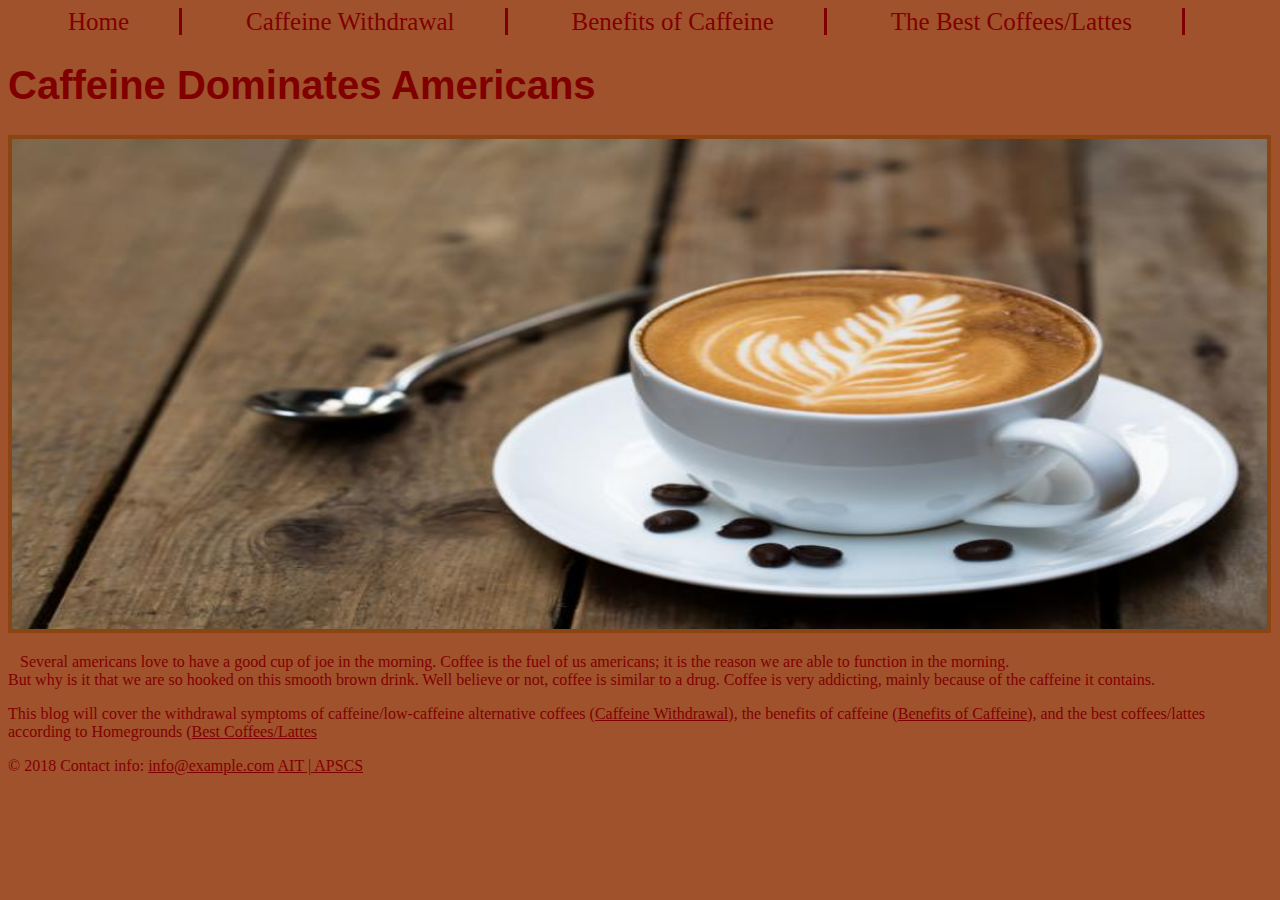
<file: index.html>
<!DOCTYPE html>

<html>
  <head>
    <title>Caffeine Dominates Americans</title>
    <link rel="stylesheet" type="text/css" href="style.css">
  </head>
  <body>
	<ul class="home">
<li class="nav"><a href="index.html">Home</a></li>
<li class="nav"><a href ="Withdrawal.html">Caffeine Withdrawal</a></li>
<li class="nav"><a href="Benefits.html">Benefits of Caffeine</a></li>
<li class="nav"><a href="Best.html">The Best Coffees/Lattes</a></li>
</ul class="home">

    <h1>Caffeine Dominates Americans</h1>
    <img id="coffee" src="Images\coffee.jpg">
    <p>&nbsp;&nbsp;&nbsp;Several americans love to have a good cup of joe in the morning. Coffee
      is the fuel of us americans; it is the reason we are able to function in
      the morning.<br/> But why is it that we are so hooked on this smooth brown drink.
      Well believe or not, coffee is similar to a drug. Coffee is very addicting, mainly
      because of the caffeine it contains.</p>

      <p>This blog will cover the withdrawal symptoms of caffeine/low-caffeine alternative coffees
(<a href="Withdrawal.html">Caffeine Withdrawal</a>), the benefits of caffeine
(<a href="Benefits.html">Benefits of Caffeine</a>), and the best coffees/lattes according to Homegrounds (<a href="Best.html">Best Coffees/Lattes</a></p>

  </body>
  <footer>
    <p>&copy 2018 Contact info: <a href= "info@example.com">info@example.com</a>
    <a href= "https://www.ucvts.tec.nj.us/domain/16#calendar4326/20181008/month | APSCS">AIT | APSCS</a></p>
  </footer>
</html>
</file>
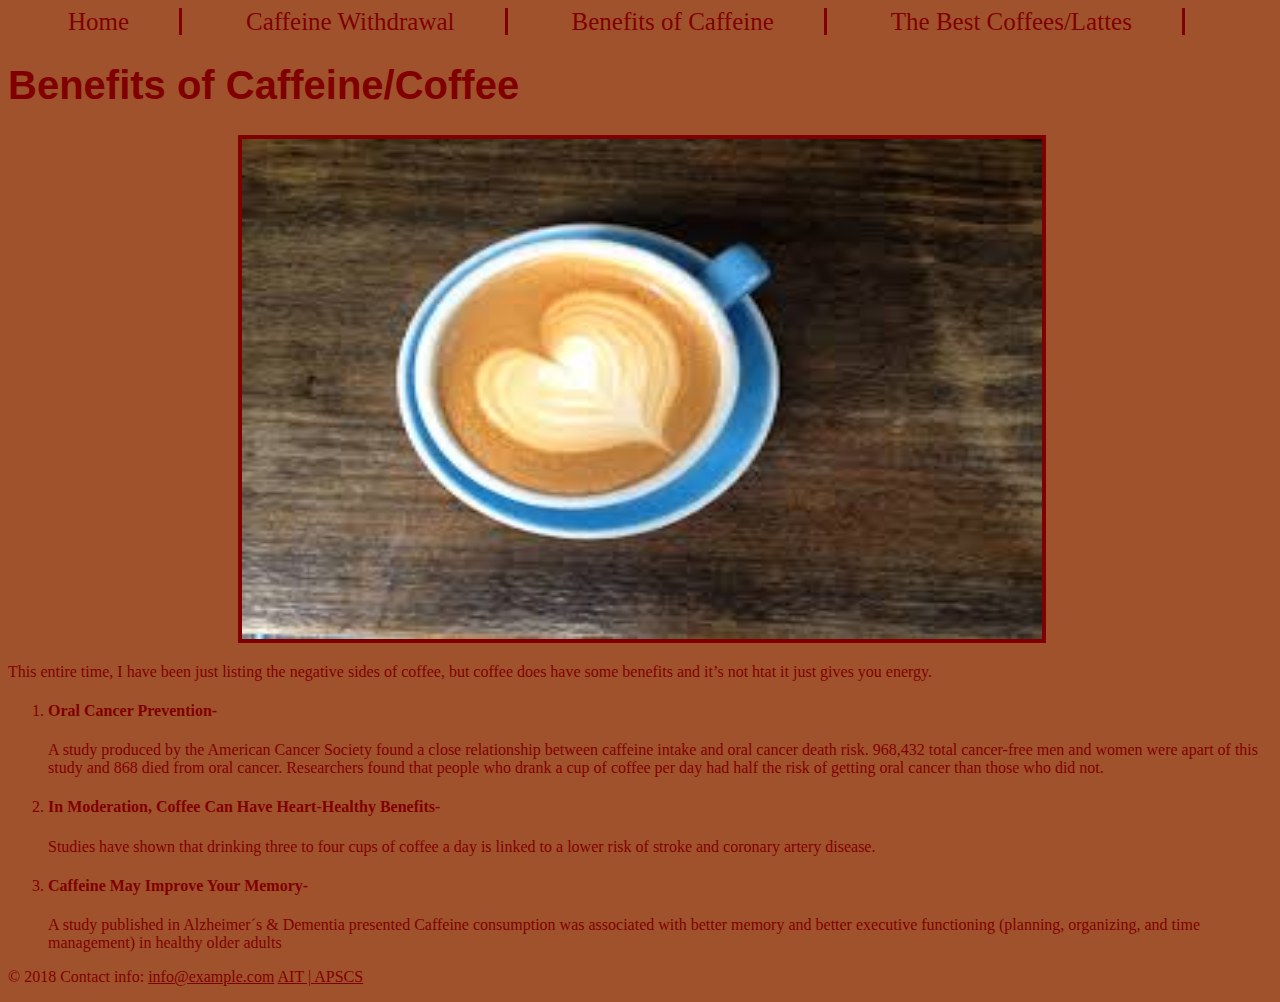
<file: Benefits.html>
<!DOCTYPE html>

<html>
<head>
<title>Benefits of Caffeine/Coffee</title>
<link rel="stylesheet" type="text/css" href="style.css">
</head>
<body>
<ul class="home">
<li class="nav"><a href="index.html">Home</a></li>
<li class="nav"><a href="Withdrawal.html">Caffeine Withdrawal</a></li>
<li class="nav"><a href="Benefits.html">Benefits of Caffeine</a></li>
<li class="nav"><a href="Best.html">The Best Coffees/Lattes</a></li>
</ul class="home">
<h1>Benefits of Caffeine/Coffee</h1>
<img id="heart" src="Images\download (7).jpeg">
 <p>This entire time, I have been just listing the negative sides of coffee, but
      coffee does have some benefits and it’s not htat it just gives you energy.</p>
      <ol>
	<li><h4>Oral Cancer Prevention-</h4>A study produced by the American Cancer Society
    found a close relationship between caffeine intake and oral cancer death risk. 968,432
    total cancer-free men and women were apart of this study and 868 died from oral cancer.
    Researchers found that people who drank a cup of coffee per day had half the risk of getting
    oral cancer than those who did not.</li>
	<li><h4>In Moderation, Coffee Can Have Heart-Healthy Benefits-</h4>Studies have shown that drinking
    three to four cups of coffee a day is linked to a lower risk of stroke and coronary artery disease.</li>
<li><h4>Caffeine May Improve Your Memory-</h4>A study published in Alzheimer´s & Dementia presented
  Caffeine consumption was associated with better memory and better executive functioning (planning, organizing, and time management) in healthy older adults</li>
</ol>
  </body>
  <footer>
    <p>&copy 2018 Contact info: <a href= "info@example.com">info@example.com</a>
    <a href= "https://www.ucvts.tec.nj.us/domain/16#calendar4326/20181008/month | APSCS">AIT | APSCS</a></p>
  </footer>
  </html>
</file>
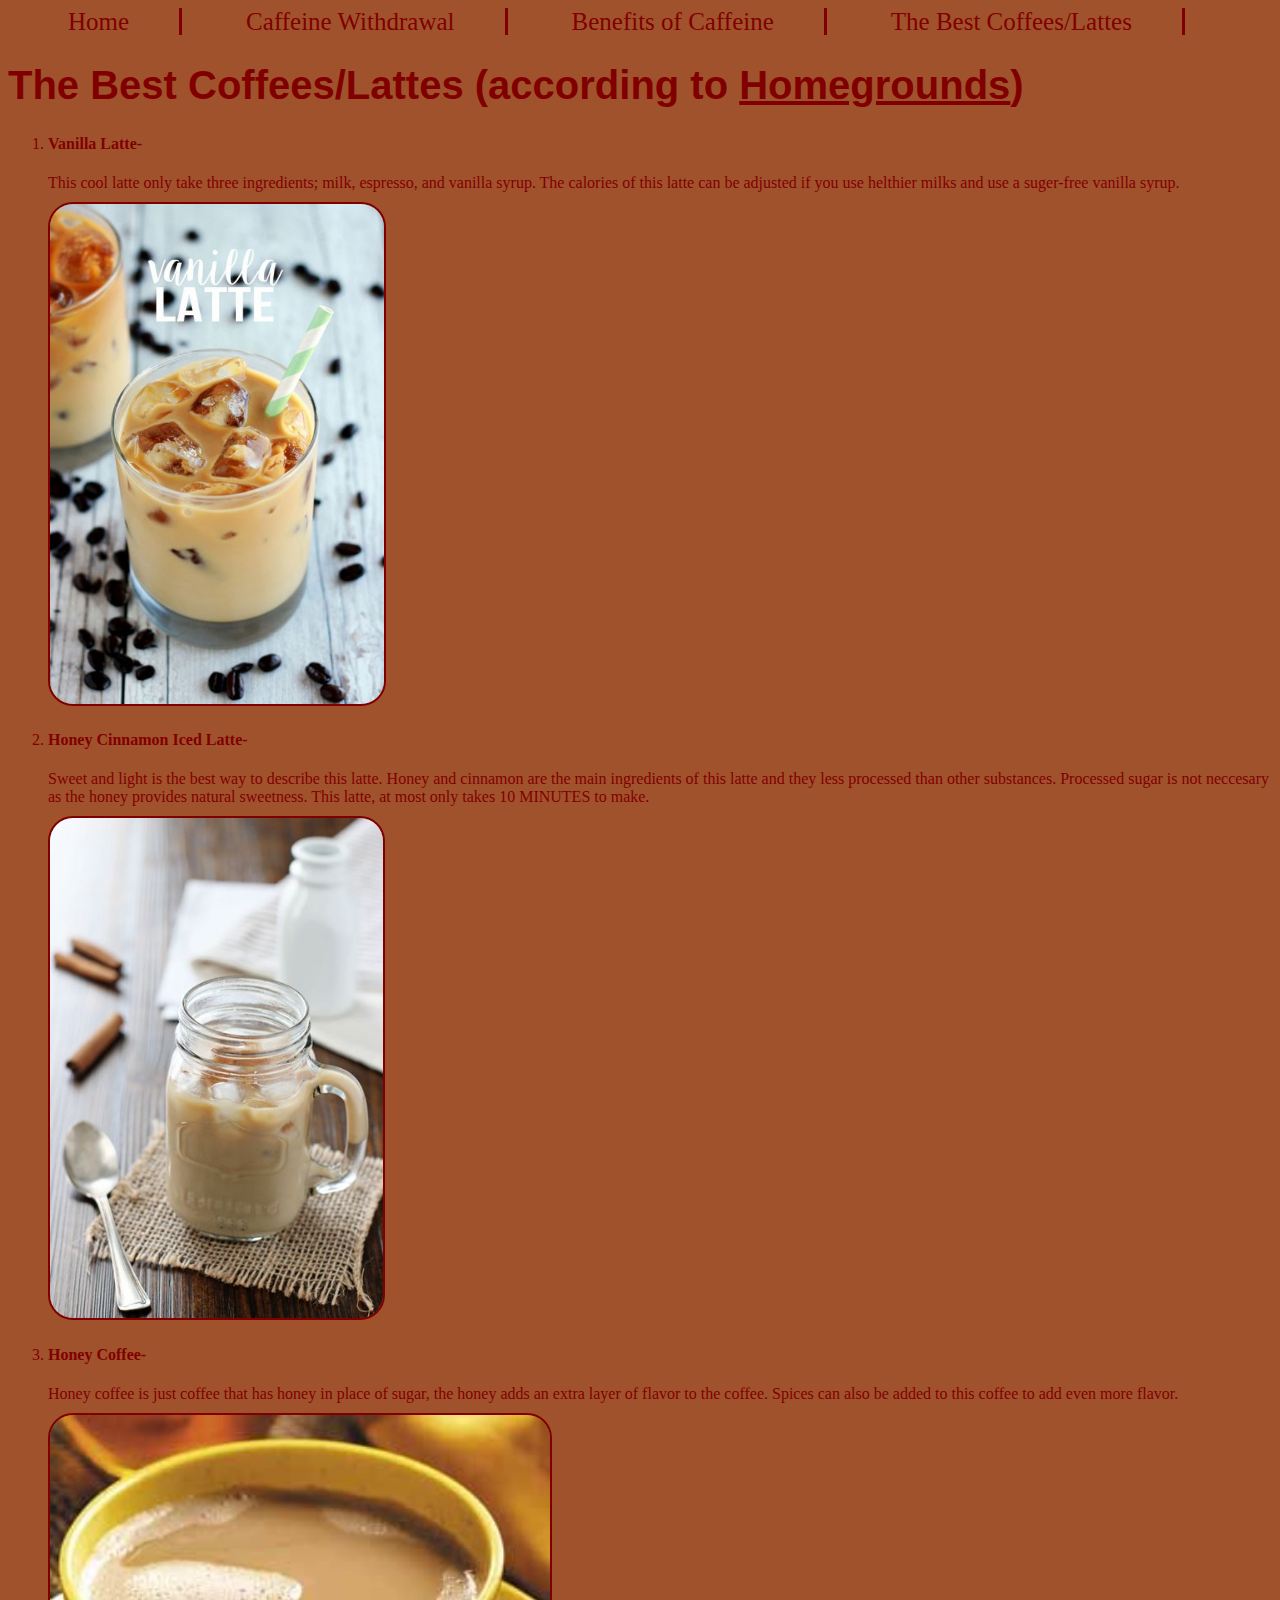
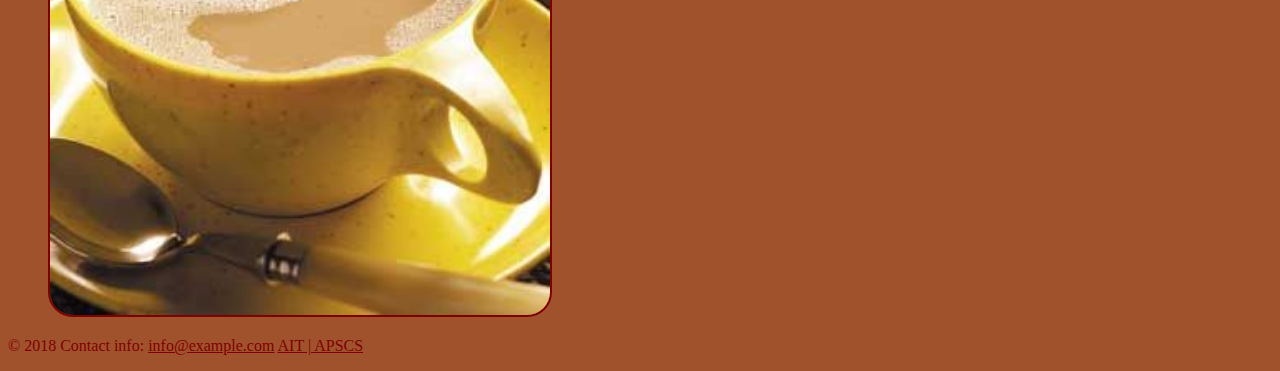
<file: Best.html>
<!DOCTYPE html>

<html>
<head>
<title>The Best Coffees/Lattes</title>
<link rel="stylesheet" type="text/css" href="style.css">
</head>
<body>
<ul class="home">
<li class="nav"><a href="index.html">Home</a></li>
<li class="nav"><a href ="Withdrawal.html">Caffeine Withdrawal</a></li>
<li class="nav"><a href="Benefits.html">Benefits of Caffeine</a></li>
<li class="nav"><a href="Best.html">The Best Coffees/Lattes</a></li>
</ul class="home">

<h1>The Best Coffees/Lattes (according to <a href="https://www.homegrounds.co/healthy-coffee-recipes/">Homegrounds</a>)</h1>

<ol>
  <li><h4>Vanilla Latte-</h4>This cool latte only take three ingredients; milk, espresso,
  and vanilla syrup. The calories of this latte can be adjusted if you use helthier milks and use a suger-free vanilla syrup. <img id="bestcoffees"
	 src="Images\Luscious-Latte.jpg"></li>

	<li><h4>Honey Cinnamon Iced Latte-</h4> Sweet and light is the best way to describe this
  latte. Honey and cinnamon are the main ingredients of this latte and they less processed than other substances. Processed sugar
  is not neccesary as the honey provides natural sweetness. This latte, at most only takes 10 MINUTES to make.<br/><img id="bestcoffees"
	src="Images\Sugar-and-Spice.jpg"></li>

	<li><h4>Honey Coffee-</h4> Honey coffee is just coffee that has honey in place of sugar,
  the honey adds an extra layer of flavor to the coffee. Spices can also be added to this coffee to add even more flavor.<img id="bestcoffees"
	src="Images\Bit-O’-Honey.jpg"></li>
  </ol>

  </body>
  <footer>
    <p>&copy 2018 Contact info: <a href= "info@example.com">info@example.com</a>
    <a href= "https://www.ucvts.tec.nj.us/domain/16#calendar4326/20181008/month | APSCS">AIT | APSCS</a></p>
  </footer>
  </html>
</file>
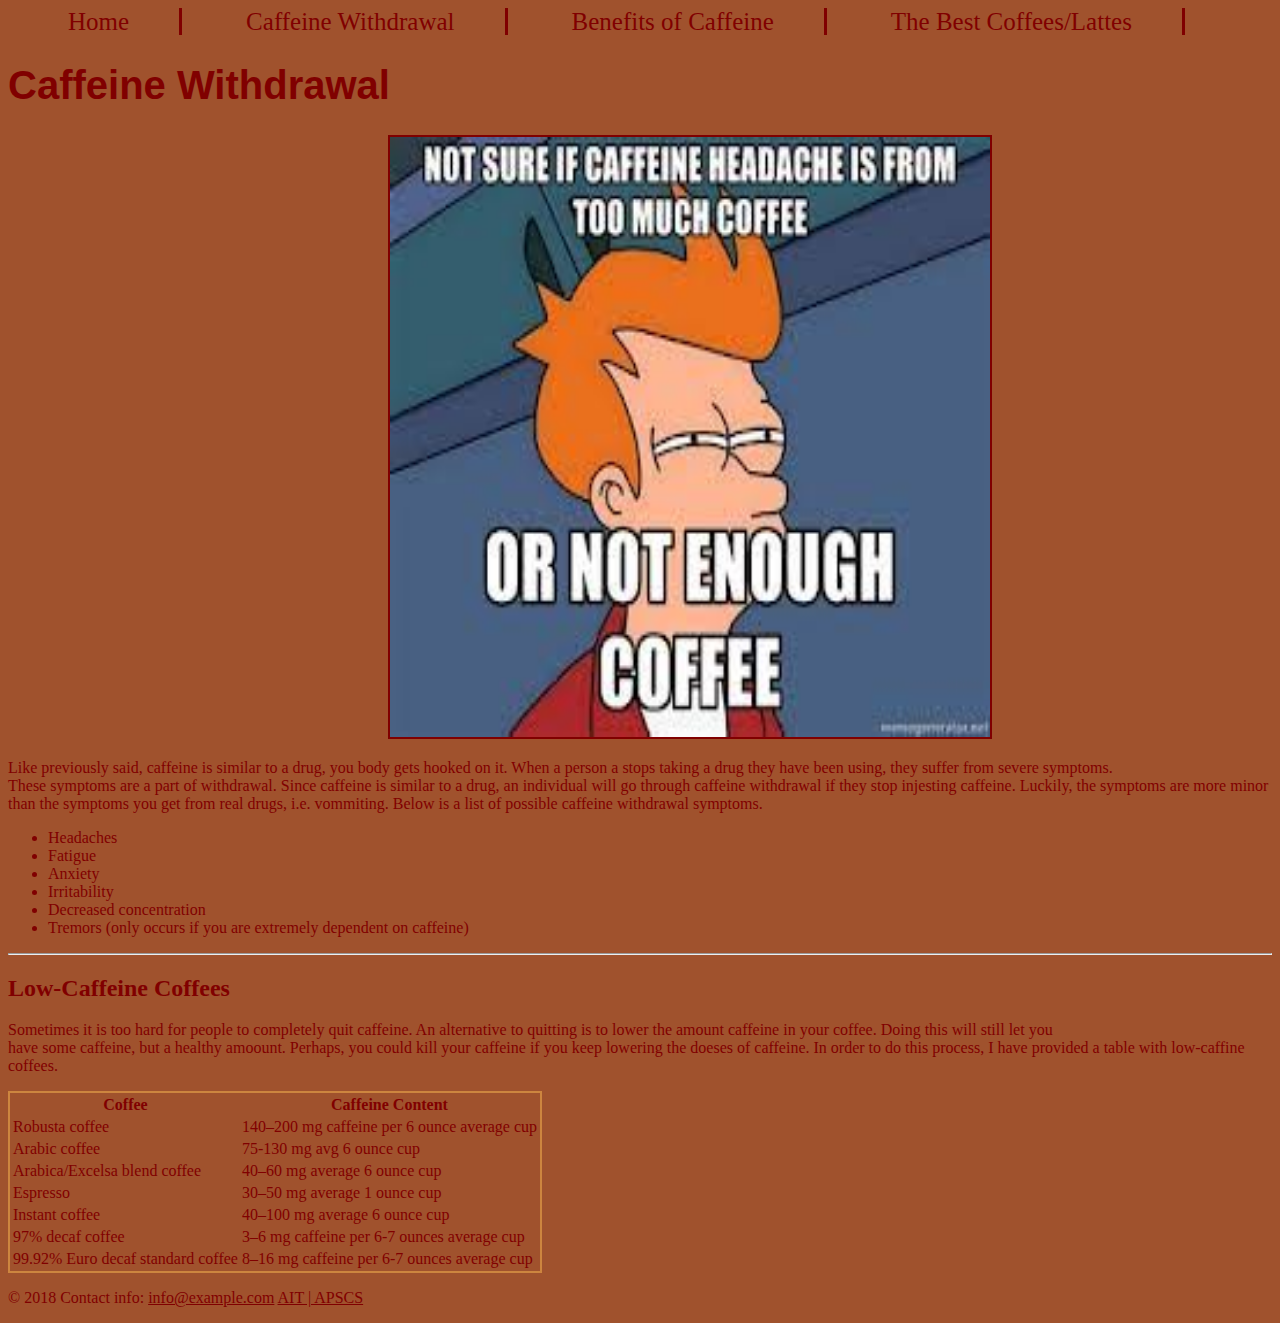
<file: Withdrawal.html>
<!DOCTYPE html>

<html>
  <head>
    <title>Caffeine Withdrawal</title>
    <link rel="stylesheet" type="text/css" href="style.css">
  </head>
  <body>
 <ul class="home">
<li class="nav"><a href="index.html">Home</a></li>
<li class="nav"><a href ="Withdrawal.html">Caffeine Withdrawal</a></li>
<li class="nav"><a href="Benefits.html">Benefits of Caffeine</a></li>
<li class="nav"><a href="Best.html">The Best Coffees/Lattes</a></li>
</ul class="home">
  <h1>Caffeine Withdrawal</h1>
  <img id="meme" src="Images\download (8).jpeg">
<p>Like previously said, caffeine is similar to a drug, you body gets hooked on it. When a person a stops taking a drug they have
been using, they suffer from severe symptoms.<br/>These symptoms are a part of withdrawal. Since caffeine is similar to a drug, an
individual will go through caffeine withdrawal if they stop injesting caffeine. Luckily, the symptoms are more minor than the
symptoms you get from real drugs, i.e. vommiting. Below is a list of possible caffeine withdrawal symptoms.</p>
<ul>
        <li>Headaches</li>
        <li>Fatigue</li>
        <li>Anxiety</li>
        <li>Irritability</li>
        <li>Decreased concentration</li>
        <li>Tremors (only occurs if you are extremely dependent on caffeine)</li>
      </ul>
      <hr/>
<h2>Low-Caffeine Coffees</h2>

<p>Sometimes it is too hard for people to completely quit caffeine. An alternative to quitting is to lower the amount caffeine in
your coffee. Doing this will still let you<br/> have some caffeine, but a healthy amoount. Perhaps, you could kill your caffeine
if you keep lowering the doeses of caffeine. In order to do this process, I have provided a table with low-caffine coffees.</p>

  <table>
        <thead>
          <tr>
            <th>Coffee</th>
            <th>Caffeine Content</th>
          </tr>
       </thead>
       <tbody>
         <tr>
           <td>Robusta coffee</td>
           <td>140–200 mg caffeine per 6 ounce average cup</td>
         </tr>
         <td>Arabic coffee</td>
         <td> 75-130 mg avg 6 ounce cup</td>
       </tr>
       <tr>
         <td>Arabica/Excelsa blend coffee</td>
         <td>40–60 mg average 6 ounce cup</td>
        <tr>
          <td>Espresso</td>
          <td>30–50 mg average 1 ounce cup</td>
      </tr>
      <tr>
        <td>Instant coffee</td>
        <td>40–100 mg average 6 ounce cup</td>
      </tr>
      <tr>
        <td>97% decaf coffee</td>
        <td>3–6 mg caffeine per 6-7 ounces average cup</td>
      </tr>
      <tr>
        <td>99.92% Euro decaf standard coffee</td>
        <td>8–16 mg caffeine per 6-7 ounces average cup</td>
      </tr>
      </tbody>
    </table>
</body>
 <footer>
    <p>&copy 2018 Contact info: <a href= "info@example.com">info@example.com</a>
    <a href= "https://www.ucvts.tec.nj.us/domain/16#calendar4326/20181008/month | APSCS">AIT | APSCS</a></p>
  </footer>
</file>
<file: style.css>
<style type="text/css">
html, body {
  margin: 0px;
  padding: 0px;
  border: 0px;
}

h1 {
 font-family: "Arial";
 color: maroon;
 font-size: 40px;
}

li + h4 {
  font-family: "helvetica"
  color: "chocolate"
}

body {
  background-color: sienna
}

a:hover {
  font-weight: bold;
  color: ivory;
}

* {
  color: maroon;
}

#meme {
  border: 2px solid;
  height: 600px;
  width: 600px;
  margin-left: 380px;
}

#coffee{
  width: 1255px;
  height: 490px;
  border: 4px solid;
  border-color: saddlebrown;
}

#bestcoffees {
  border-radius: 25px;
  height: 500px;
  margin-top: 10px;
  border: 2px solid;
}

#heart {
  width: 800px;
  height: 500px;
  margin-left: 230px;
  border: 4px solid;
}

table {
  border: 2px solid peru;
}

li.nav {
    display: inline;
}

.home {
    list-style-type: none;
    margin: 0;
    padding: 0;
}

li a {
    display: block;
    text-align: center;
    text-decoration: none;
    display: inline;
    padding-right: 50px;
    font-size: 25px;
    margin-left: 60px;
    border-right: 3px solid maroon;
}

li:last-child {
    border-right: none;
}

a:active {
    color: chocolate;
}

a:visited {
    color: brown;
}

hr {
  color: maroon;
}

</style>
</file>
